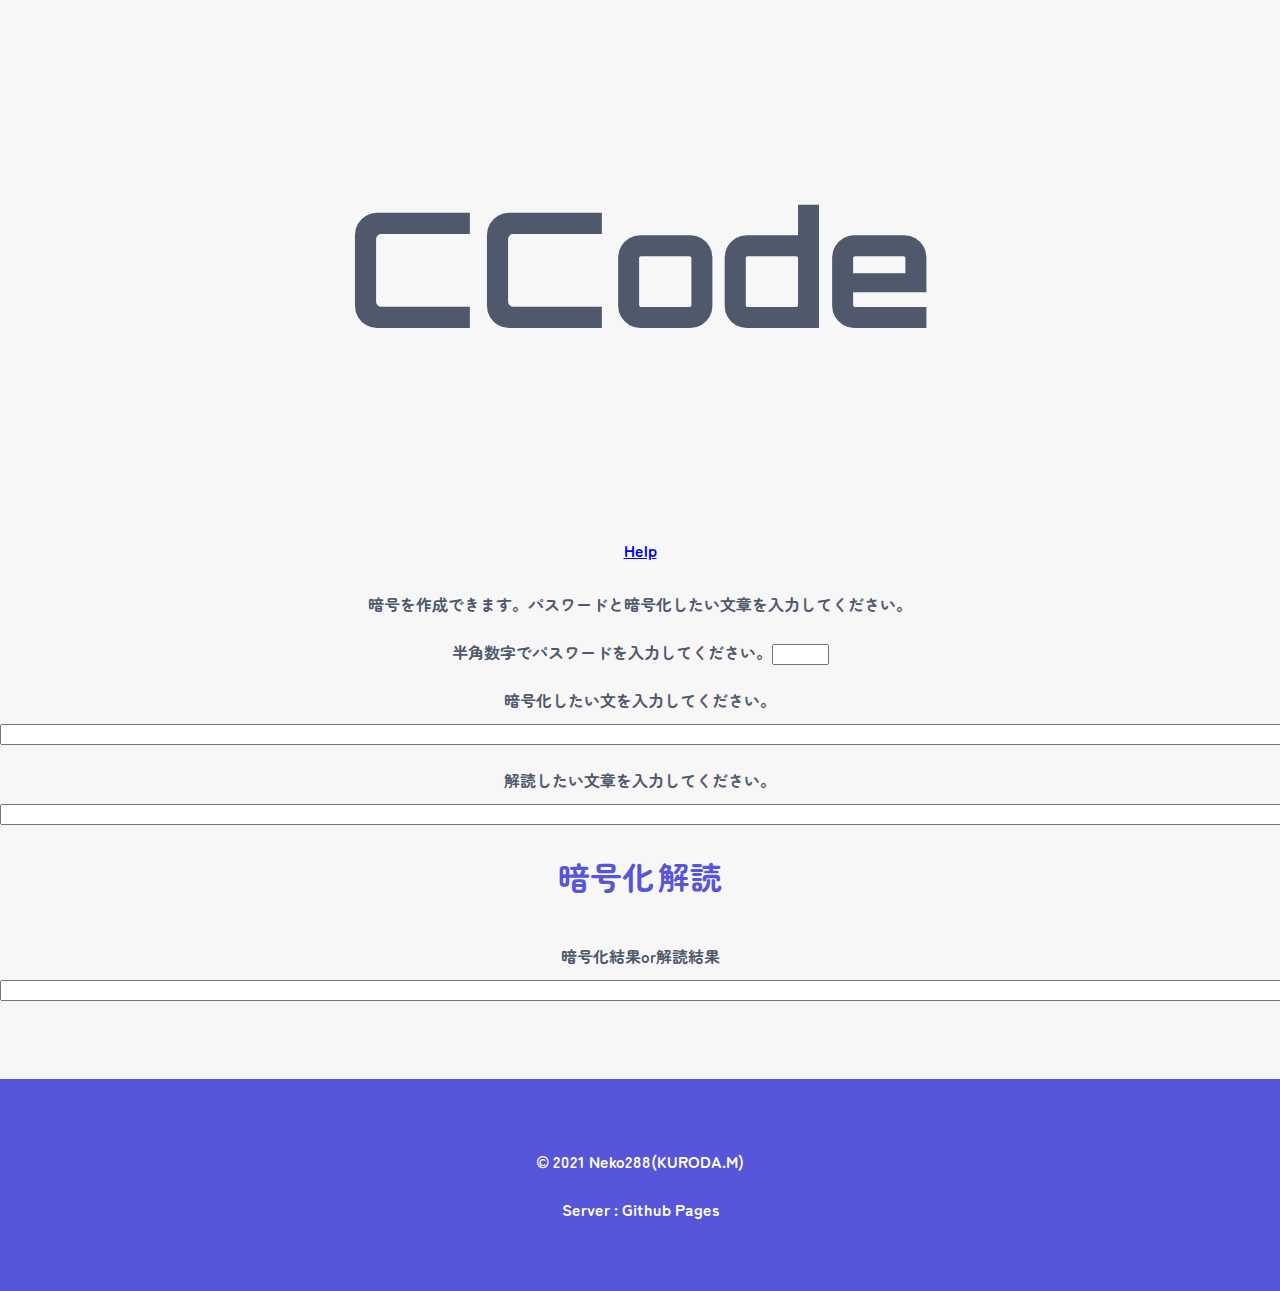
<file: index.html>
<!DOCTYPE html>
<html lang="ja">
<head>
<meta charset="utf-8" />
<meta name="viewport" content="width=device-width, initial-scale=1, maximum-scale=1, user-scalable=no">
<link rel="stylesheet" href="style.css">
<link rel="shortcut icon" href=img\favicon.ico> 
<meta name="Description" content="I can create the code." />

<meta name="apple-mobile-web-app-capable" content="yes">
<meta name="apple-mobile-web-app-status-bar-style" content="black">
<meta name="apple-mobile-web-app-status-bar-style" content="CCode App">
<link rel="apple-touch-icon" href="img/Biglogo.png">
<link rel="manifest" href="manifest.json">

<link rel="preconnect" href="https://fonts.googleapis.com">
<link rel="preconnect" href="https://fonts.gstatic.com" crossorigin>
<link href="https://fonts.googleapis.com/css2?family=Orbitron:wght@500&family=Zen+Maru+Gothic:wght@500&display=swap" rel="stylesheet"> 
<title>CCode web</title>
</head>

<script>
  if ('serviceWorker' in navigator) {
      navigator.serviceWorker.register('src/sw.js')
        .then((reg) => {
          console.log('Service worker registered.', reg);
        });
  }
</script>

<body>
  <script src="script/calc.js"></script>
  <noscript>
    <p>このサイトはJavascriptが必須です。Javascriptをオンにしてください。</p>
  </noscript>
  <h1>CCode</h1>
  <h4><a href="https://neko288.github.io/ccode_web.html" target="_blank">Help</a></h4>
  <p>暗号を作成できます。パスワードと暗号化したい文章を入力してください。</p>
  <p><label>半角数字でパスワードを入力してください。<input id="key" type="text" size="4" type="tel" maxlength="4" pattern="^[0-9]+$"></label></p>
  <p><label>暗号化したい文を入力してください。<br><input class="text_input" id="entext" type="text" ></label></p>
  <p><label>解読したい文章を入力してください。<br><input class="text_input"id="detext" type="text" ></label></p>
  <a id="GOen" class="border_slide_btn" onclick="encode()">暗号化</a>
  <a id="GOde" class="border_slide_btn" onclick="decode()">解読</a><br><br>

  <label>暗号化結果or解読結果<br><input class="text_input" id="value" type="text" maxlength="100%"></label>

  <h3><br></h3>
  <footer>
    <p class="copyright">&copy; 2021 <a href='https://github.com/Neko288' target="_blank" style='color:white; text-decoration:none;'>Neko288(KURODA.M)</a></p>
    <p>Server : <a href="https://github.com/Neko288/ccode-javascript" target="_blank" style='color:white; text-decoration:none;'>Github Pages</a></p>
  </footer>
</body>
</html>
</file>
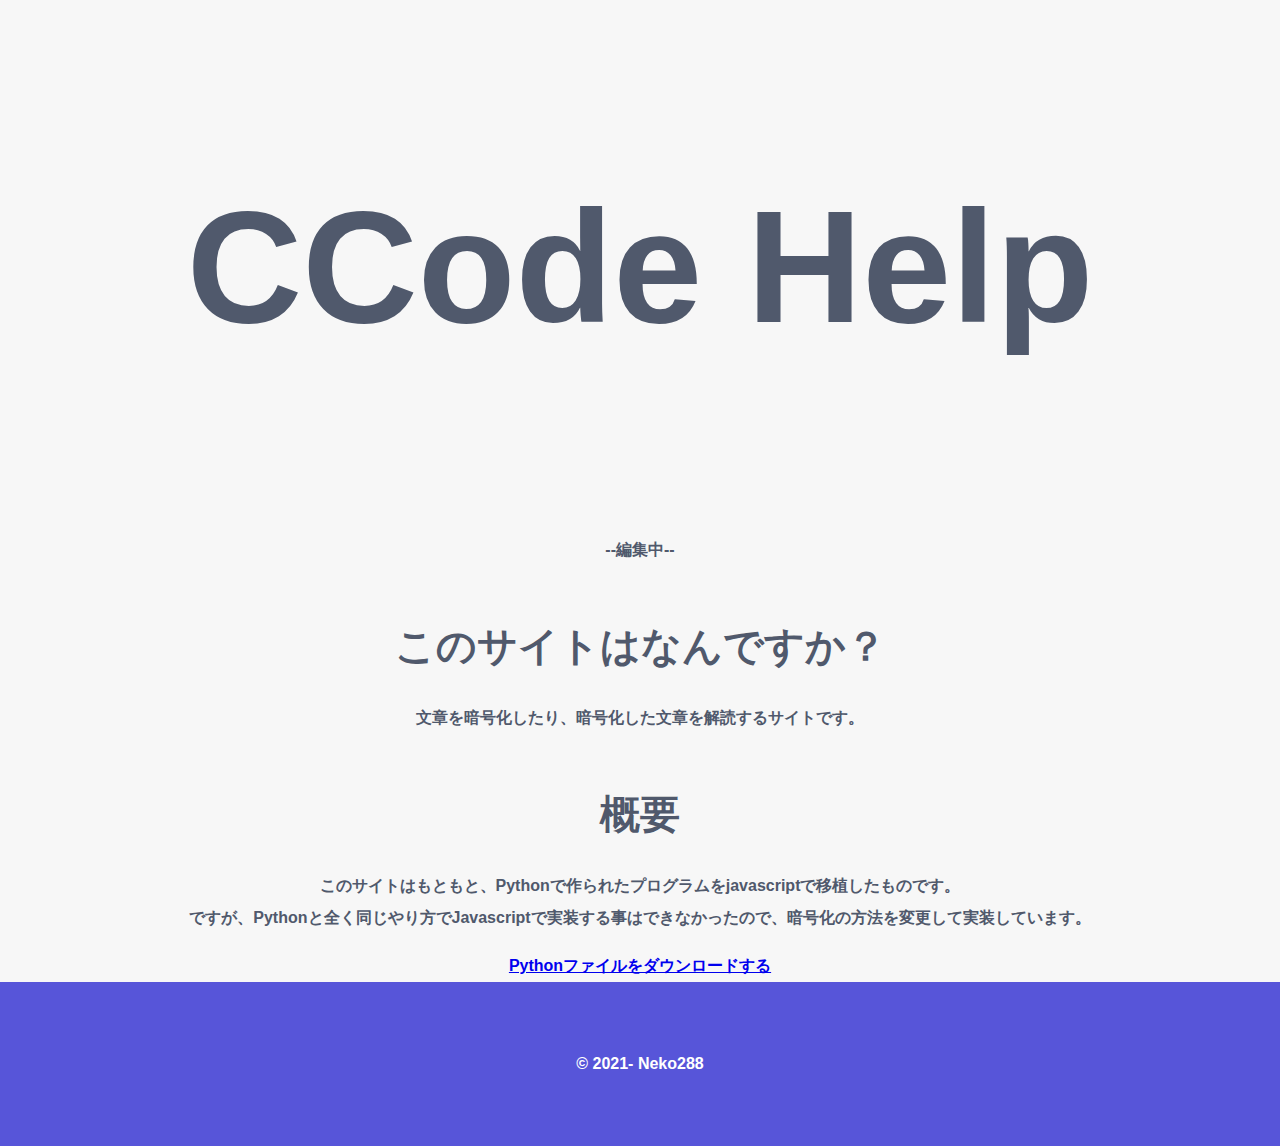
<file: help.html>
<!DOCTYPE html>
<html lang="ja">
<head>
<meta charset="utf-8" />
<meta name="viewport" content="width=device-width, initial-scale=1, maximum-scale=1, user-scalable=no">
<link rel="stylesheet" href="style.css">
<title>CCode web</title>
</head>

<body>
  <h1>CCode Help</h1>
  <p>--編集中--</p> 
  <h2>このサイトはなんですか？</h2>
  <p>文章を暗号化したり、暗号化した文章を解読するサイトです。</p>
  <h2>概要</h2>
  <p>このサイトはもともと、Pythonで作られたプログラムをjavascriptで移植したものです。<br>ですが、Pythonと全く同じやり方でJavascriptで実装する事はできなかったので、暗号化の方法を変更して実装しています。</p>
  <a href="https://neko288.github.io/ccode.html">Pythonファイルをダウンロードする</a>  
  <footer>
    <p class="copylight">© 2021- Neko288</p>
  </footer>
</body>
</file>
<file: style.css>
@charset 'utf-8';

body {
  margin:0px 0px 0px 0px;
  margin-left: 0px;
  background: rgb(247, 247, 247) ; 
  font-weight: bold;
  line-height: 2; 
  text-align: center;
  color: #50596c;
  font-family: 'Zen Maru Gothic', sans-serif;
}

input{
  text-align: center;
}

input[type='text']:focus,
texture:focus {
    box-shadow: 0 0 20px #5755d9;
    border: 1px solid #5755d9;
    font-size: 1.1em;
}
.text_input{
  width: 100%;
  margin-left: 0px;
}

h1{
  font-size:10em;
  font-family: 'Orbitron', sans-serif;
  color: 50596c;
}

h2{
  font-size:2.5em;
  margin-top:40px;
  margin-bottom:0;
}

footer{
  padding: 50px;
  margin-bottom: 0px;
  background: #5755d9;
  color: white;
}

@media screen and (max-width:640px) {

  h1{
    font-size: 7.5em;
  }

  p{
    margin-left: 10px;
    margin-right: 10px;
  }

}



.border_slide_btn {
  position: relative;
  display: inline-block;
  color: #5755d9;
  text-decoration: none;
  font-size: 2em;
  -webkit-user-select: none;
  -moz-user-select: none;
  -ms-user-select: none;
    user-select: none;
}

.border_slide_btn:hover {
  cursor: pointer;
  text-decoration: none;
}

.border_slide_btn::after {
  position: absolute;
  bottom: -4px;
  left: 0;
  content: '';
  width: 100%;
  height: 2px;
  background: #333;
  transform: scale(0, 1);
  transform-origin: right top;
  transition: transform .3s;
}
.border_slide_btn:hover::after {
  transform-origin: left top;
  transform: scale(1, 1);
}
</file>
